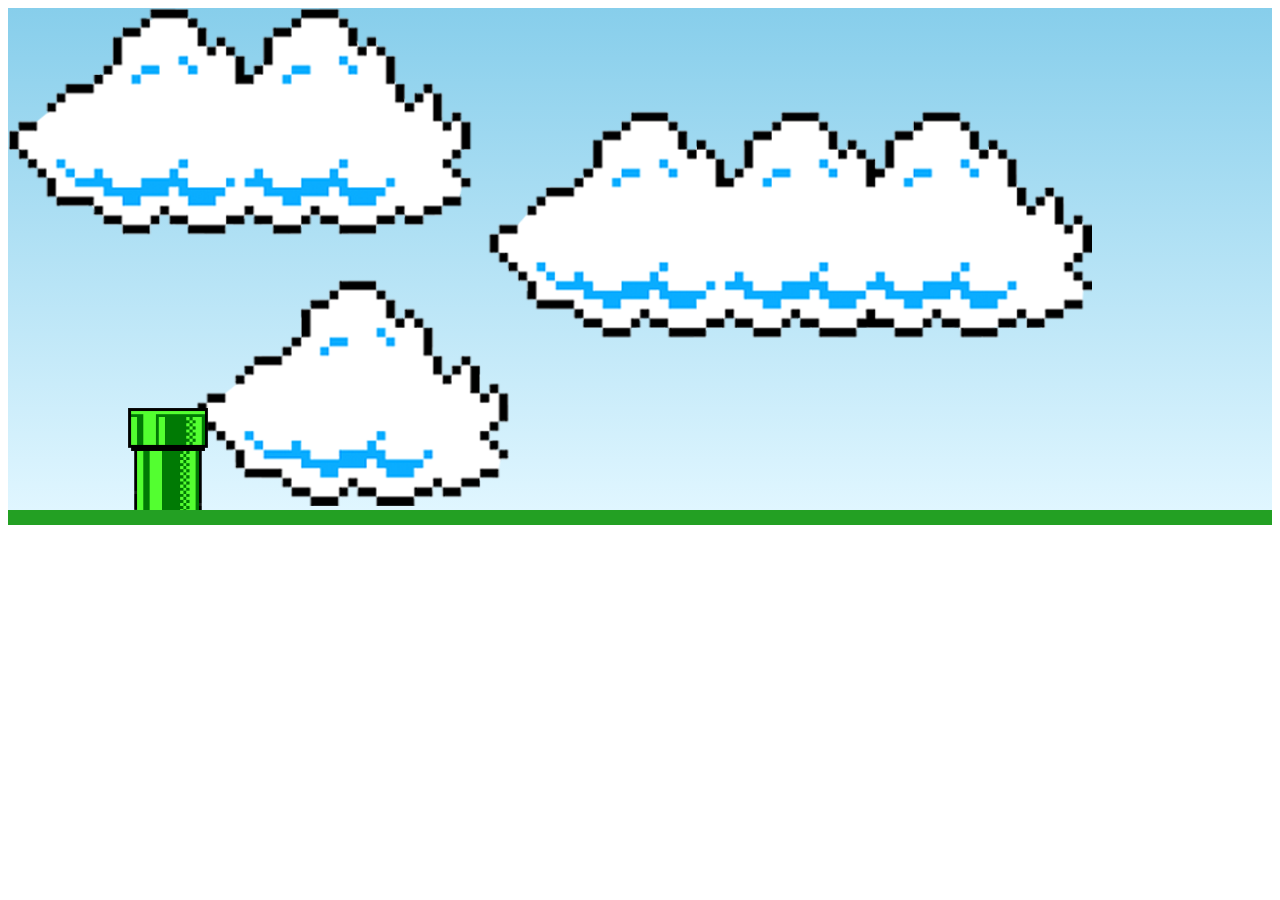
<file: index.html>
<!DOCTYPE html>
<html lang="en">
<head>
    <meta charset="UTF-8">
    <meta name="viewport" content="width=device-width, initial-scale=1.0">
    <link rel="stylesheet" href="./css/style.css">
    <script src="./js/script.js" defer></script>
    <title>Mario Jump</title>
</head>
<body>
    
    <div class="game-board">
        <img src="./images/clouds.png" class="clouds">
        <img scr="./images/mario.gif" class="mario"> 
        <img src="./images/pipe.png" class="pipe">
    </div>


</body>
</html>
</file>
<file: css/style.css>
{
    margin: 0; 
    padding: 0; 
    box-sizing: border-box; 
}

.game-board {
    width: 100%;
    heigth: 500%;
    border-bottom: 15px solid rgb(35, 160, 35);
    margin: 0 auto;
    position: relative;
    overflow: hidden;
    background: linear-gradient(#87CEEB, #E0F6FF);
}

.pipe {
    position: absolute;
    bottom: 0;
    width: 80px;
    left: 120px;
    /*animation: pipe-animation 2s infinite linear; */
}

.mario {
    width: 150px;
    position: absolute;
    bottom: 0;
}


.jump {  
  animation: jump 500ms ease-out;
    
}

.clounds {
    position: absolute; 
    width: 550px;
    animation: clounds-animation 20s infinite linear;
}

@keyframes pipe-animation {
    from{
        rigth: -80px;
    }

    to{
        rigth: 100%;
    }
}

@keyframes jump {
    
0% {
 bottom: 0; 
}

40%{
 bottom:180px;
}

50%{
 bottom: 180px;
} 

60%{
    bottom: 180px;
}

100%{
 bottom:0;
}


@keyframes identifier {
    
} clounds-animation{
 from {
     rigth: -55opx; 
 }   
    to{
        rigth: 100;
    }
}
</file>
